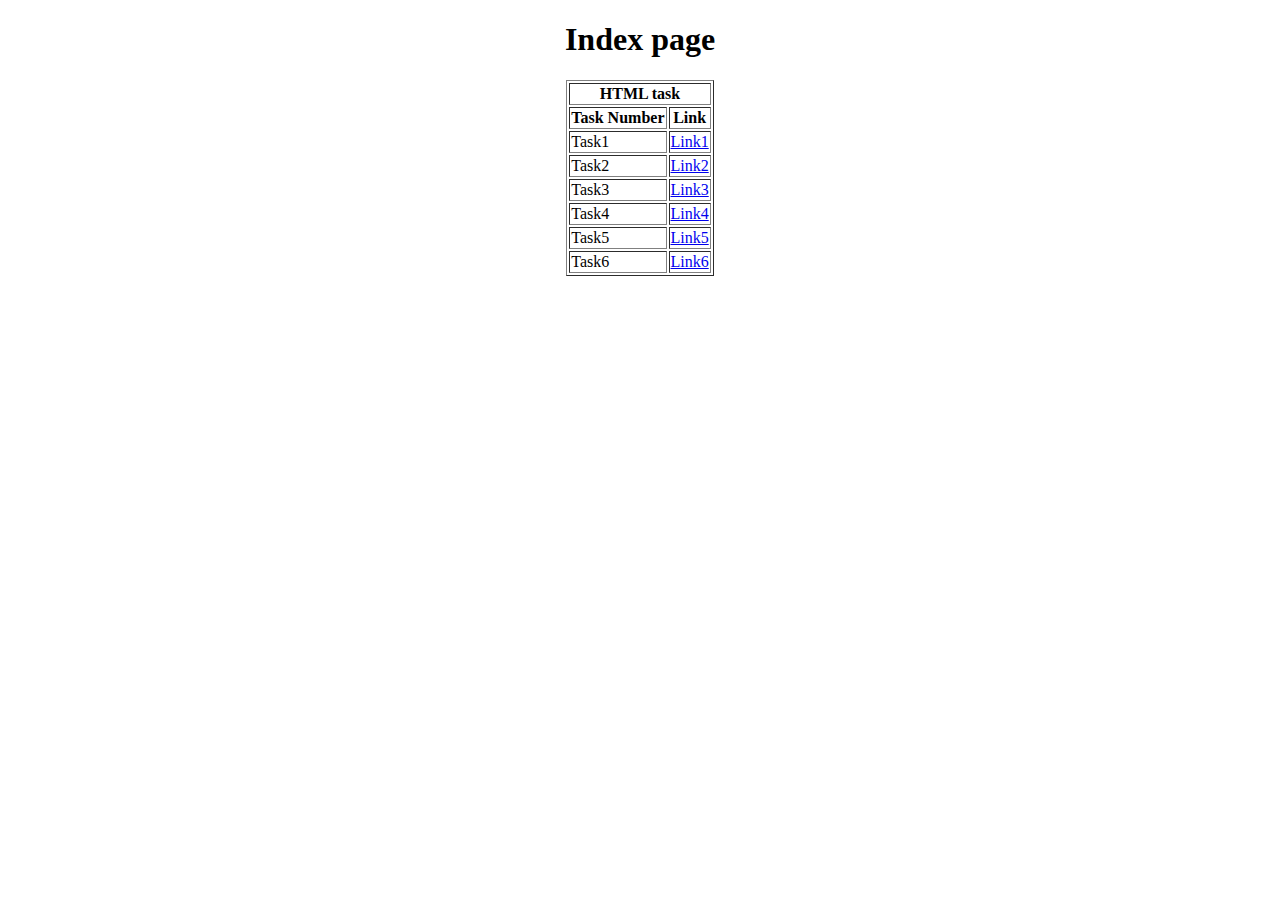
<file: index.html>
<!DOCTYPE html>
<html lang="en">
<head>
    <meta charset="UTF-8">
    <meta name="viewport" content="width=device-width, initial-scale=1.0">
    <title>Document</title>
</head>
<body>
    <center>
        <h1>Index page</h1>
        <table border="1">
            <tr>
                <th colspan="2">HTML task</th>
            </tr>
            <tr>
                <th>Task Number</th>
                <th>Link</th>
            </tr>
            
            <tr>
                <td>Task1</td>
                <td><a href="./Task1.html">Link1</a></td>
            </tr>
            <tr>
                <td>Task2</td>
                <td><a href="./Task2.html">Link2</a></td>
            </tr>
            <tr>
                <td>Task3</td>
                <td><a href="./Task3.html">Link3</a></td>
            </tr>
            <tr>
                <td>Task4</td>
                <td><a href="./Task4.html">Link4</a></td>
            </tr>
            <tr>
                <td>Task5</td>
                <td><a href="./Task5.html">Link5</a></td>
            </tr>
            <tr>
                <td>Task6</td>
                <td><a href="./Task5.html">Link6</a></td>
            </tr>

        </table>
    </center>
</body>
</html>
</file>
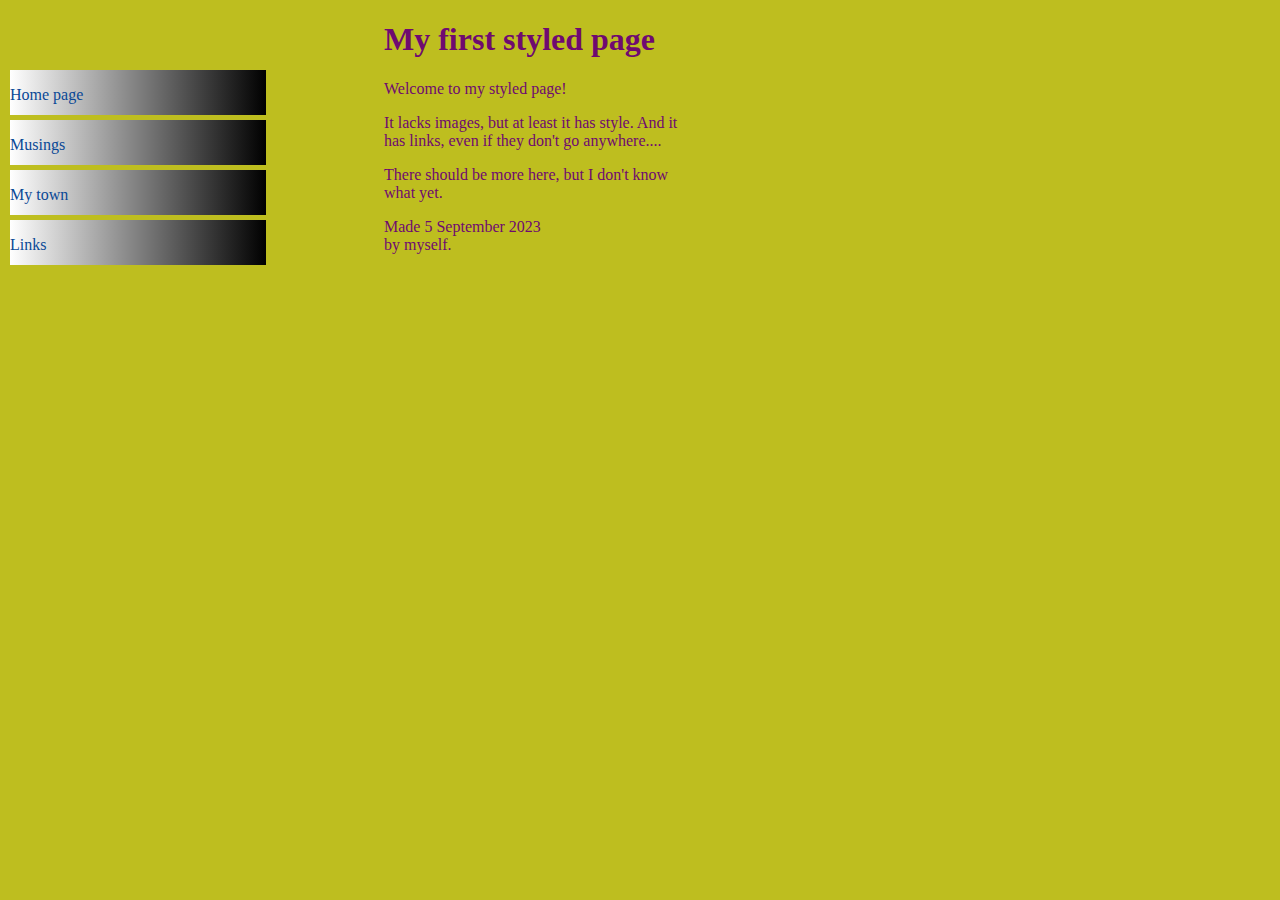
<file: Task10.html>
<!DOCTYPE html>
<html lang="en">
<head>
    <meta charset="UTF-8">
    <meta name="viewport" content="width=device-width, initial-scale=1.0">
    <link href="./stylet10.css" rel="stylesheet" type="text/css" />
</head>
<body align="left" leftmargin="30%" >
    <p>
        <h1>My first styled page</h1>
    </p>
    
    <p>Welcome to my styled page!</p>
    <p>It lacks images, but at least it has style. And it<br /> has links, even if they don't go anywhere....</p>
    <p>There should be more here, but I don't know<br /> what yet.</p>
    <p> Made 5 September 2023<br />by myself.</p>

    <nav class="sidenav">
        <ul>
            <li><a href="#">Home page</a></li>
        </ul>
    </nav>
    <nav class="sidenav1">
        <ul>
            <li><a href="#">Musings</a></li>
        </ul>
    </nav>     

    <nav class="sidenav2">
        <ul>
            <li><a href="#">My town</a></li>
        </ul>
    </nav>    

    <nav class="sidenav3">
        <ul>
            <li><a href="#">Links</a></li>
        </ul>
    </nav>
    <p >
    
</body>
</html>
</file>
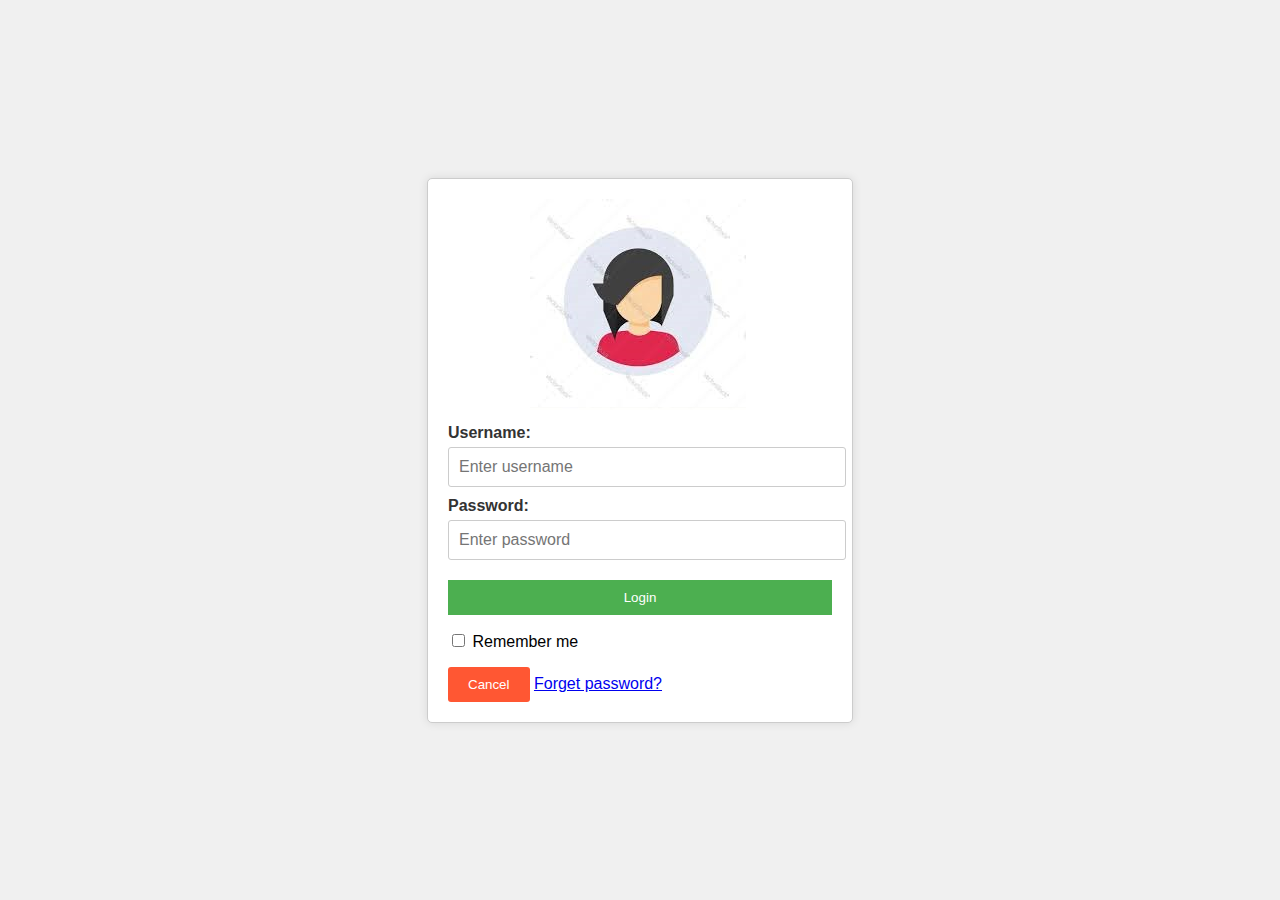
<file: Task11.html>
<!DOCTYPE html>
<html lang="en">
<head>
    <meta charset="UTF-8">
    <meta name="viewport" content="width=device-width, initial-scale=1.0">
    <link href="./stylet11.css" rel="stylesheet" type="text/css" />
    <title>Login Form</title>
</head>
<body>
    <div class="login-form">
        <img src="login.jpg">
        <form>
            <div class="form-group">
                <label for="username" >Username:</label>
                <input type="text" id="username" name="username" placeholder="Enter username" required>
            </div>
            <div class="form-group">
                <label for="password">Password:</label>
                <input type="password" id="password" name="password" placeholder="Enter password" required>
            </div>
            <div class="button-group" align="left">
                <button type="submit" class="login-button">Login</button><br />
                <p><input type="checkbox"/> Remember me<br /></p>
                <button type="button" class="cancel-button">Cancel</button>
                <a href="https://www.ethnus.com">Forget password?</a>
            </div>
        </form>
    </div>
</body>
</html>
</file>
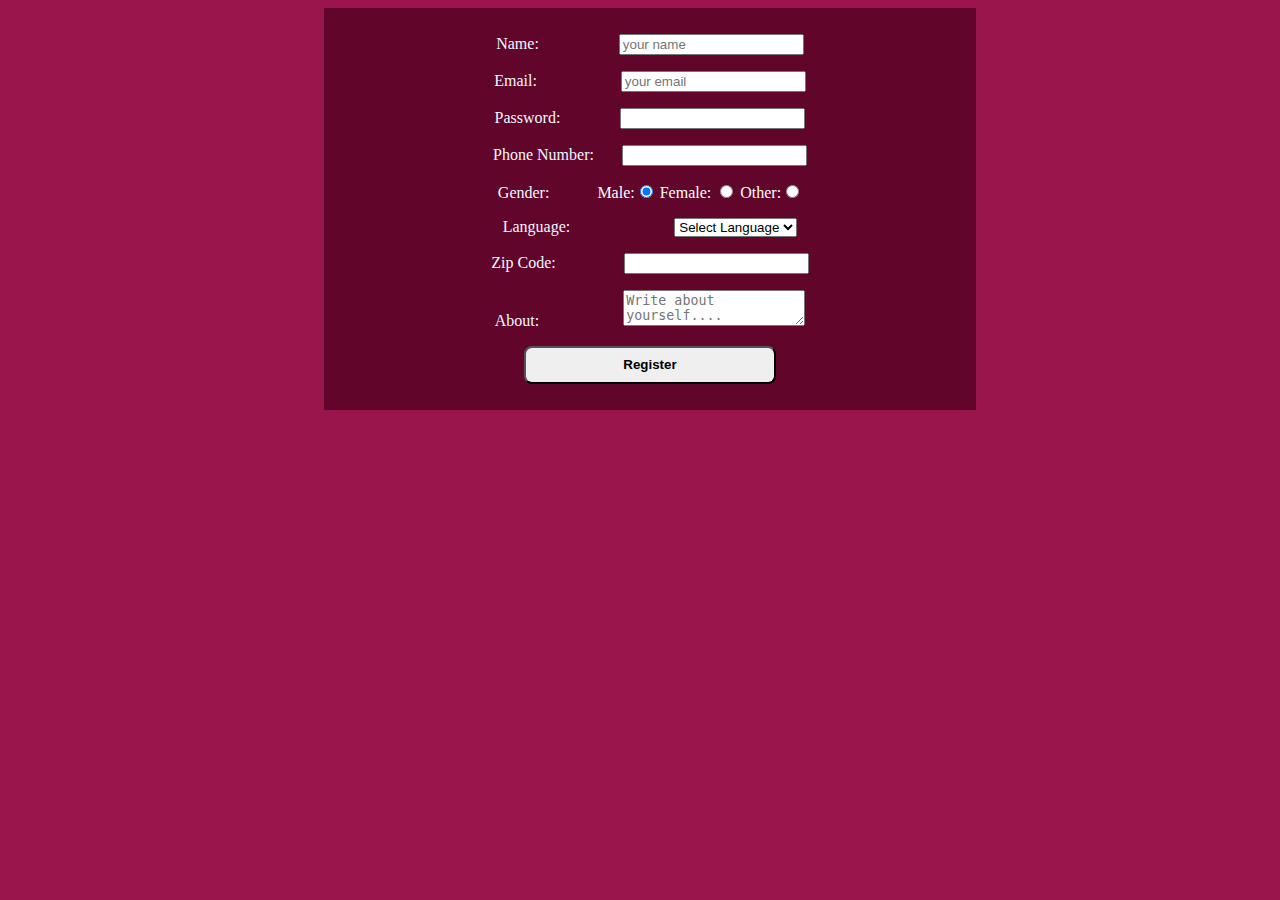
<file: Task12.html>
<!DOCTYPE html>
<html lang="en">
    <head>
        <meta charset="UTF-8">
        <meta name="viewport" content="width=device-width, initial-scale=1.0">
        <link href="./stylet12.css" rel="stylesheet" type="text/css" />
        <title>Document</title>
    </head>
    <body align="center">
        <form >
            <p></p>
            <p>
            <label for="fn">Name:&nbsp&nbsp&nbsp&nbsp&nbsp&nbsp&nbsp&nbsp&nbsp&nbsp&nbsp&nbsp&nbsp&nbsp&nbsp&nbsp&nbsp&nbsp&nbsp</label>
            <input type="text" name="fn" placeholder="your name" required /><br />
            </p>

            <p>
            <label for="fn">Email:&nbsp&nbsp&nbsp&nbsp&nbsp&nbsp&nbsp&nbsp&nbsp&nbsp&nbsp&nbsp&nbsp&nbsp&nbsp&nbsp&nbsp&nbsp&nbsp&nbsp</label>
            <input type="text" name="fn" placeholder="your email" required /><br />
            </p>

            <p>
            <label for="pw">Password:&nbsp&nbsp&nbsp&nbsp&nbsp&nbsp&nbsp&nbsp&nbsp&nbsp&nbsp&nbsp&nbsp&nbsp</label>
            <input type="password"/><br ?>
            </p>

            <p>
            <label for="fn">Phone Number:&nbsp&nbsp&nbsp&nbsp&nbsp&nbsp</label>
            <input type="text" name="fn" required/><br />
            </p>

            <p>
            <label for="fn">Gender:&nbsp&nbsp&nbsp&nbsp&nbsp&nbsp&nbsp&nbsp&nbsp&nbsp&nbsp</label>
            <ab>Male:</ab><input type="radio" name="gender" checked/> 
            <ab>Female:</ab> <input type="radio" name="gender" /> 
            <ab>Other:</ab><input type="radio" name="gender" /> 
            </p>

            <p>
            <label for="age"> Language:&nbsp&nbsp&nbsp&nbsp&nbsp&nbsp&nbsp&nbsp&nbsp&nbsp&nbsp&nbsp&nbsp&nbsp&nbsp&nbsp&nbsp&nbsp&nbsp&nbsp&nbsp&nbsp&nbsp&nbsp&nbsp</label>
            <select>
                <option>Select Language</option>
                <option>Choice1</option>
                <option>Choice2</option>
                <option>Choice3</option>
                <option>Choice4</option>
            </select>
            </p>

            <p>
                <label for="fn">Zip Code:&nbsp&nbsp&nbsp&nbsp&nbsp&nbsp&nbsp&nbsp&nbsp&nbsp&nbsp&nbsp&nbsp&nbsp&nbsp&nbsp</label>
                <input type="text" name="fn" required/><br />
            </p>

            <p>
                <label for="fn">About:&nbsp&nbsp&nbsp&nbsp&nbsp&nbsp&nbsp&nbsp&nbsp&nbsp&nbsp&nbsp&nbsp&nbsp&nbsp&nbsp&nbsp&nbsp&nbsp&nbsp</label>
                <textarea placeholder="Write about yourself...." required></textarea>
            </p>

            <p>
            <button type="submit" class="login-button">Register</button><br />
            </p>
        
        </form>
    </body>
</html>
</file>
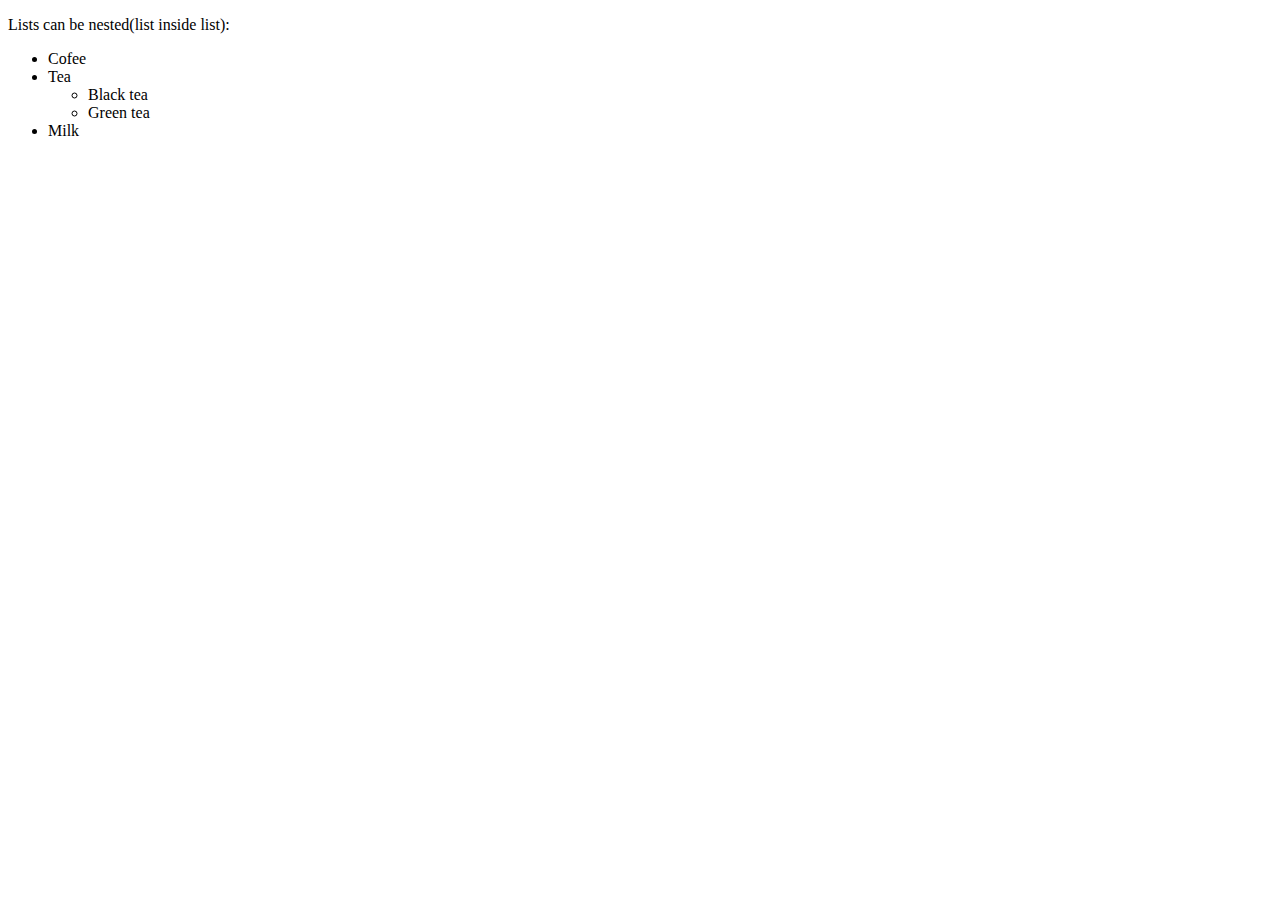
<file: Task2.html>
<!DOCTYPE html>
<html>
    <head>

    </head>
    <body>
        <p>
            Lists can be nested(list inside list):
        </p>
        <ul> 
            <li>Cofee</li>
            <li>Tea
                <ul type="circle">
                    <li>Black tea</li>
                    <li>Green tea</li>
                </ul>
            </li>
            <li>Milk</li>
        </ul>
    </body>
</html>
</file>
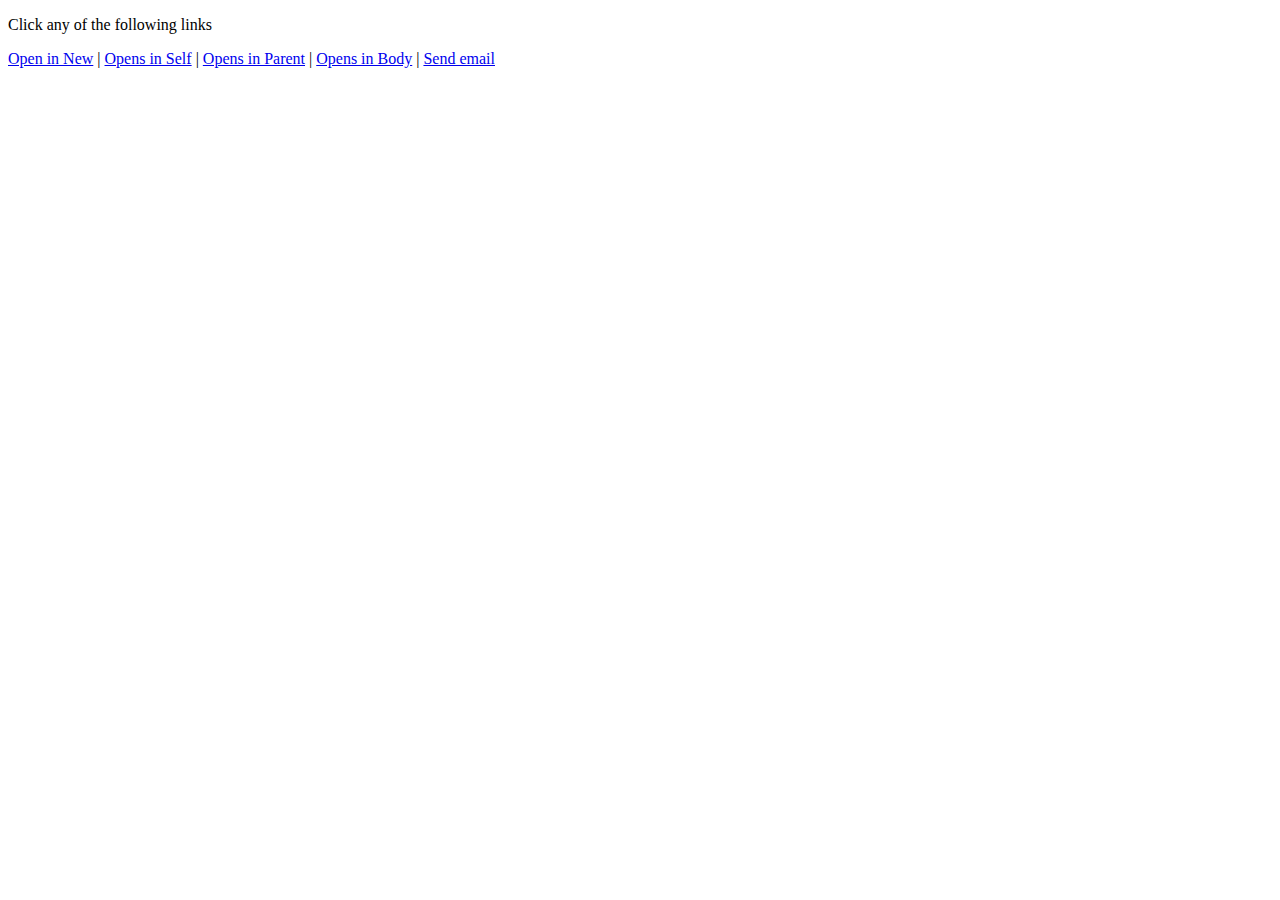
<file: Task3.html>
<!DOCTYPE html>
<html>
    <head>

    </head>
    <body>
        <p>Click any of the following links</p>
        <a href="https://www.ethnus.com">Open in New</a>  |
        <a href="https://www.amazon.in">Opens in Self</a>  |
        <a href="https://www.flipkart.com/">Opens in Parent</a>  |
        <a href="https://www.spacex.com">Opens in Body</a>  |
        <a href="https://www.tesla.com">Send email</a>  
    </body>
</html>
</file>
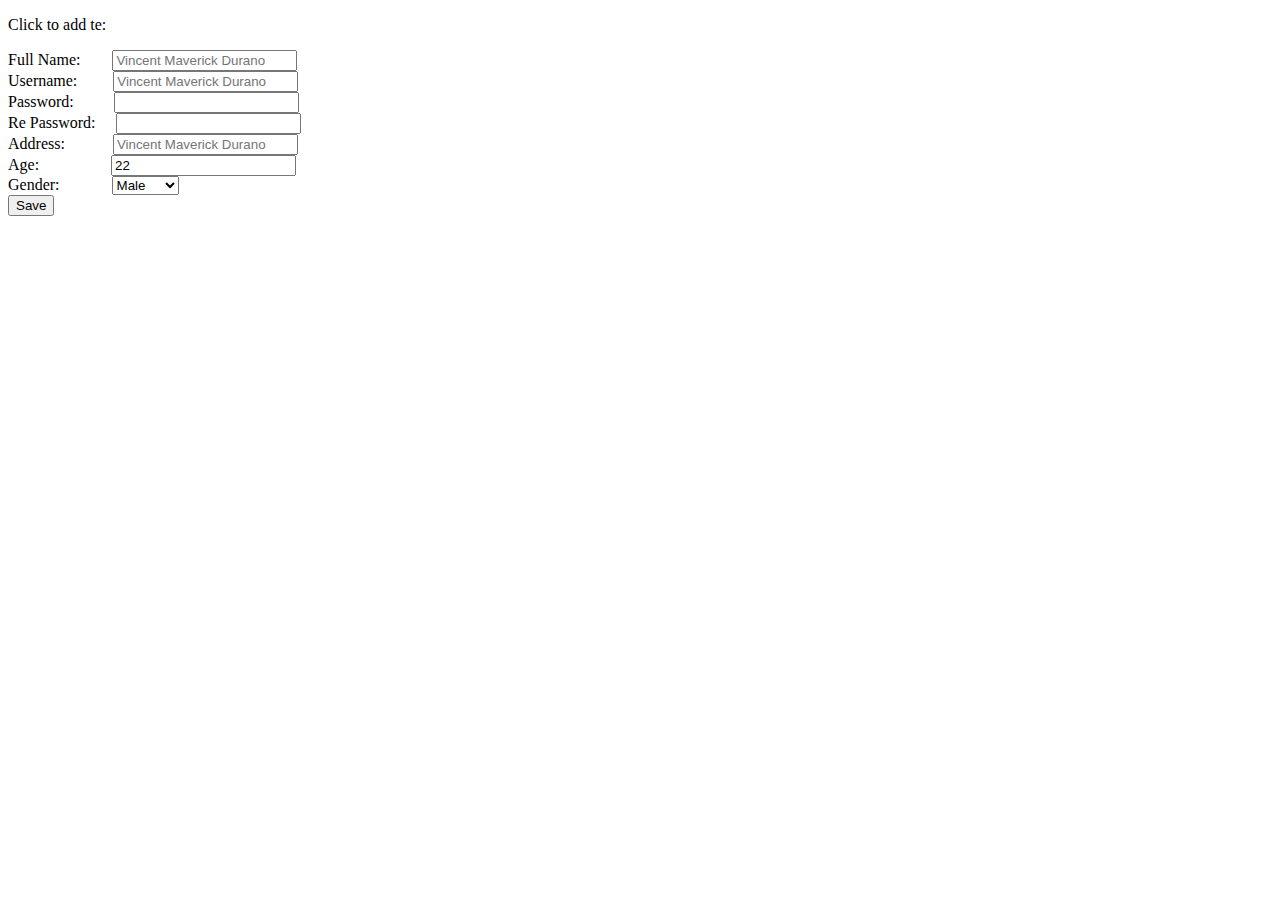
<file: Task4.html>
<!DOCTYPE html>
<html lang="en">
    <head>
        <meta charset="UTF-8">
        <meta name="viewport" content="width=device-width, initial-scale=1.0">
        <title>Document</title>
    </head>
    <body>
        <p>Click to add te:</p>
        <form>
            <label for="fn">Full Name:&nbsp&nbsp&nbsp&nbsp&nbsp&nbsp&nbsp</label>
            <input type="text" name="fn" placeholder="Vincent Maverick Durano" required /><br />
  
            <label for="fn">Username:&nbsp&nbsp&nbsp&nbsp&nbsp&nbsp&nbsp&nbsp</label>
            <input type="text" name="fn" placeholder="Vincent Maverick Durano" required /><br />

            <label for="pw">Password:&nbsp&nbsp&nbsp&nbsp&nbsp&nbsp&nbsp&nbsp&nbsp</label>
            <input type="password"/><br ?>

            <label for="pw">Re Password:&nbsp&nbsp&nbsp&nbsp</label>
            <input type="password"/><br />

            <label for="fn">Address:&nbsp&nbsp&nbsp&nbsp&nbsp&nbsp&nbsp&nbsp&nbsp&nbsp&nbsp</label>
            <input type="text" name="fn" placeholder="Vincent Maverick Durano" required /><br />  
            
            <label for="age"> Age:&nbsp&nbsp&nbsp&nbsp&nbsp&nbsp&nbsp&nbsp&nbsp&nbsp&nbsp&nbsp&nbsp&nbsp&nbsp&nbsp&nbsp</label>
            <input type="number" name="age" value="22"/><br />

            <label> Gender:&nbsp&nbsp&nbsp&nbsp&nbsp&nbsp&nbsp&nbsp&nbsp&nbsp&nbsp&nbsp </label>
            <select>
                <option>Male</option>
                <option>Female</option>
            </select><br />

            <input type="button" value="Save" />
        </form>
    </body>
</html>
</file>
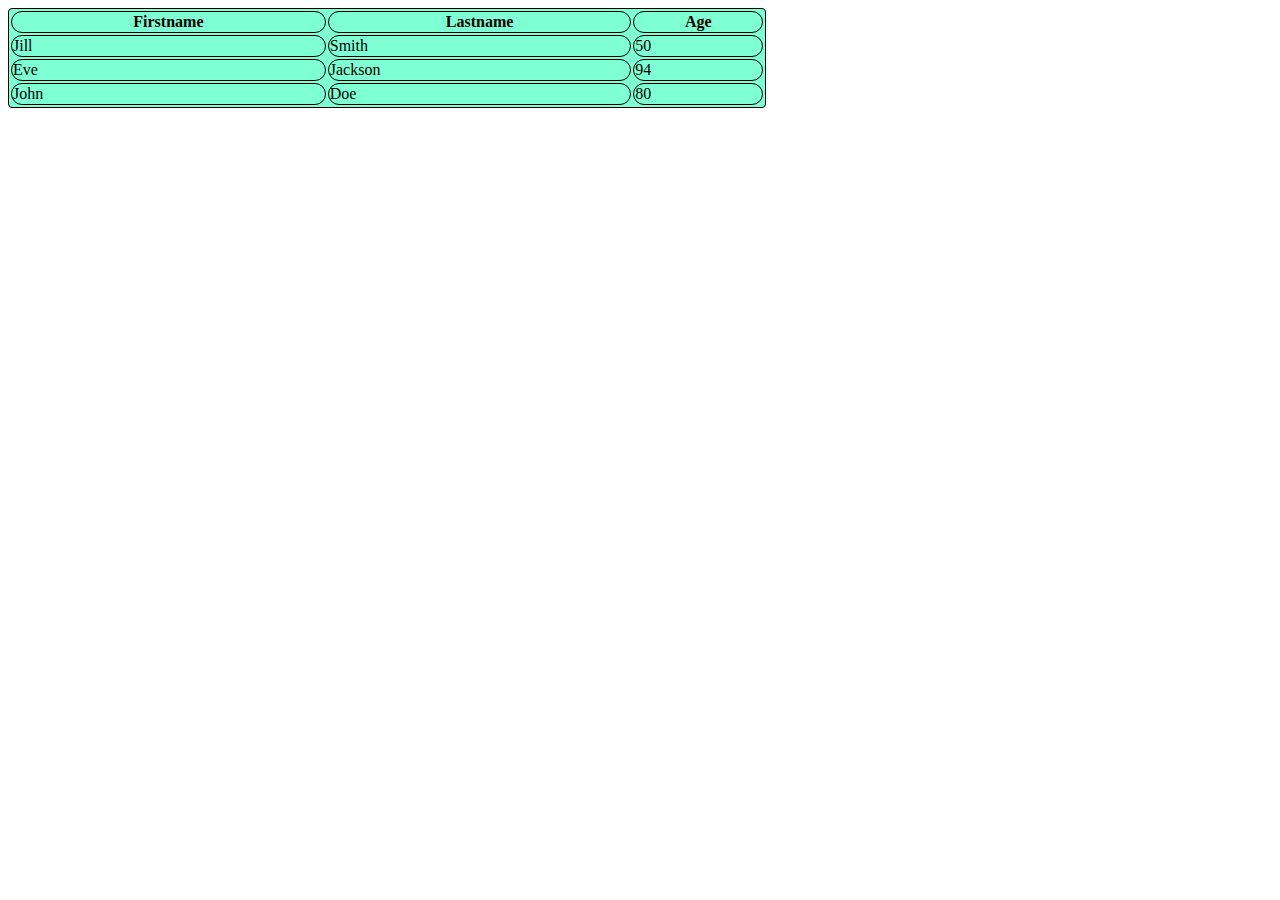
<file: Task6.html>
<!DOCTYPE html>
<html lang="en">
    <head>
        <meta charset="UTF-8">
        <meta name="viewport" content="width=device-width, initial-scale=1.0">
        <title>Document</title>
        <link href="./stylet6.css" rel="stylesheet" type="text/css" />
    </head>
    <body>
        
        <table border="1" bordercolor="black" bgcolor="aquamarine" height="100" width="60%">
            <tr>
                <th>Firstname</td>
                <th>Lastname</td>
                <th>Age</td>
            </tr>   
            <tr>
                <td>Jill</td>
                <td>Smith</td>
                <td>50</td>
            </tr>
            <tr>
                <td>Eve</td>
                <td>Jackson</td>
                <td>94</td>
            </tr>
                
            <tr>
                <td>John</td>
                <td>Doe</td>
                <td>80</td>
            </tr>
    </body>
</html>
</file>
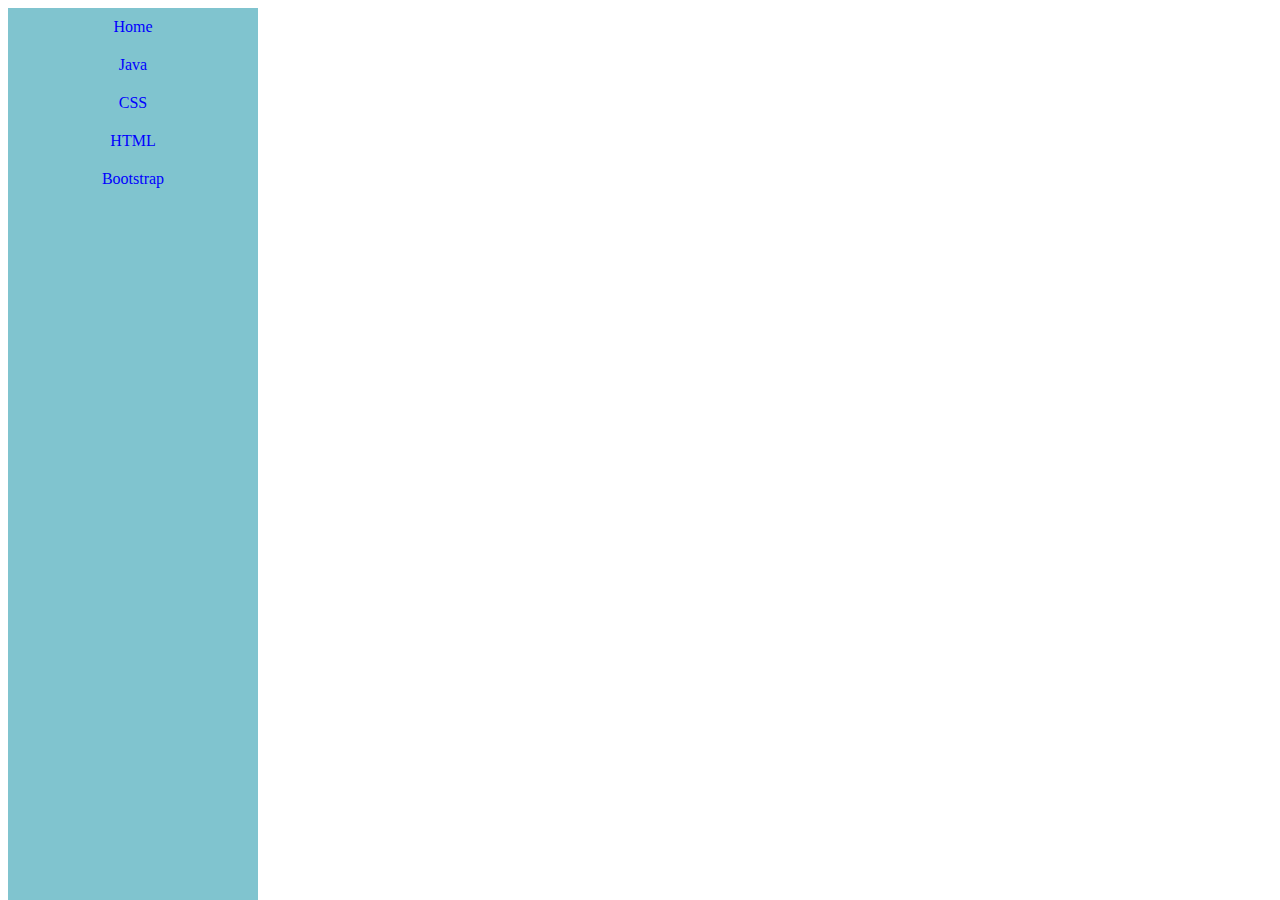
<file: Task7.html>
<!DOCTYPE html>
<html>
<head>
    <link href="./stylet7.css" rel="stylesheet" type="text/css" />
</head>
<body>
  <div class="navbar">
    <ul>
      <li><a href="#">Home</a></li>
      <li><a href="#">Java</a></li>
      <li><a href="#">CSS</a></li>
      <li><a href="#">HTML</a></li>
      <li><a href="#">Bootstrap</a></li>
    </ul>
  </div>
</body>
</html>
</file>
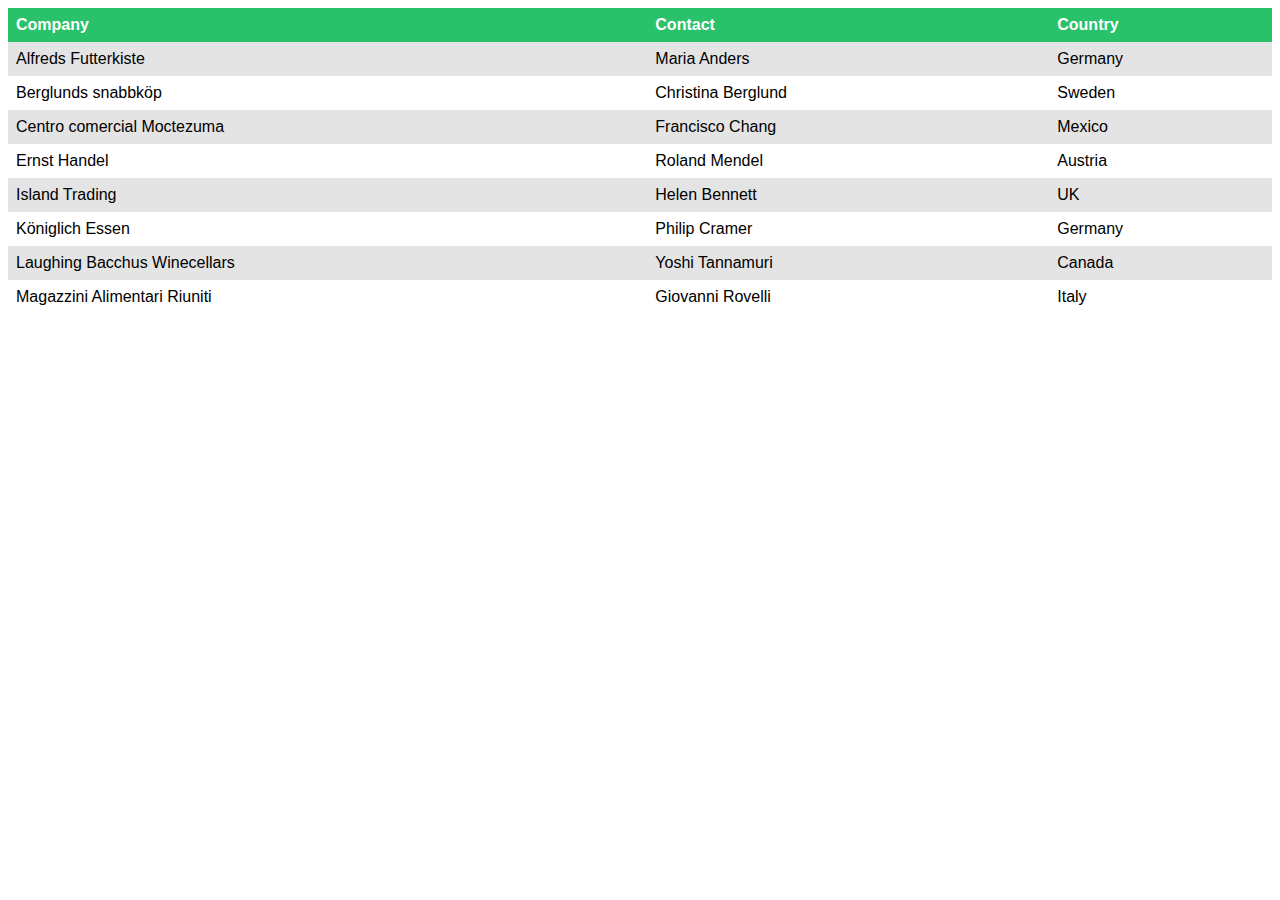
<file: Task8.html>
<!DOCTYPE html>
<html>
<head>
  <title>Company Contacts</title>
  <link href="./stylet8.css" rel="stylesheet" type="text/css" />
</head>
<body>

<table>
  <tr>
    <th>Company</th>
    <th>Contact</th>
    <th>Country</th>
  </tr>
  <tr>
    <td>Alfreds Futterkiste</td>
    <td>Maria Anders</td>
    <td>Germany</td>
  </tr>
  <tr>
    <td>Berglunds snabbköp</td>
    <td>Christina Berglund</td>
    <td>Sweden</td>
  </tr>
  <tr>
    <td>Centro comercial Moctezuma</td>
    <td>Francisco Chang</td>
    <td>Mexico</td>
  </tr>
  <tr>
    <td>Ernst Handel</td>
    <td>Roland Mendel</td>
    <td>Austria</td>
  </tr>
  <tr>
    <td>Island Trading</td>
    <td>Helen Bennett</td>
    <td>UK</td>
  </tr>
  <tr>
    <td>Königlich Essen</td>
    <td>Philip Cramer</td>
    <td>Germany</td>
  </tr>
  <tr>
    <td>Laughing Bacchus Winecellars</td>
    <td>Yoshi Tannamuri</td>
    <td>Canada</td>
  </tr>
  <tr>
    <td>Magazzini Alimentari Riuniti</td>
    <td>Giovanni Rovelli</td>
    <td>Italy</td>
  </tr>
  <!-- Add more table rows as needed -->
</table>

</body>
</html>
</file>
<file: stylet10.css>
body{
    background-color:rgb(190, 190, 31);
    color: rgb(111, 10, 112);
}
.sidenav {
    width: 20%;
    /* background: linear-gradient(to right, rgb(255, 255, 255), rgb(0, 0, 0)); */
    background: linear-gradient(to right , rgb(255, 255, 255), rgb(0, 0, 0)); 
    height: 5%;
    position: fixed;
    top: 70px;
    left: 10px; /* Initially hidden off-screen */
    transition: left 0.3s ease-in-out;
    border-radius:0px;
}
.sidenav1 {
    width: 20%;
    background: linear-gradient(to right , rgb(255, 255, 255), rgb(0, 0, 0)); 
    height: 5%;
    position: fixed;
    top: 120px;
    left: 10px; /* Initially hidden off-screen */
    transition: left 0.3s ease-in-out;
    border-radius:0px;
}

.sidenav2 {
    width: 20%;
    background: linear-gradient(to right , rgb(255, 255, 255), rgb(0, 0, 0)); 
    height: 5%;
    position: fixed;
    top: 170px;
    left: 10px; /* Initially hidden off-screen */
    transition: left 0.3s ease-in-out;
    border-radius:0px;
}

.sidenav3 {
    width: 20%;
    background: linear-gradient(to right , rgb(255, 255, 255), rgb(0, 0, 0)); 
    height: 5%;
    position: fixed;
    top: 220px;
    left: 10px; /* Initially hidden off-screen */
    transition: left 0.3s ease-in-out;
    border-radius:0px;
}
/* Style the list items */
.sidenav ul, .sidenav1 ul, .sidenav2 ul, .sidenav3 ul {
    list-style: none;
    padding: 0;
}

.sidenav li, .sidenav1 li, .sidenav2 li, .sidenav3 li {
    padding: 0px 0;
    text-align: left;
}

/* Style the links */
.sidenav a, .sidenav1 a, .sidenav2 a, .sidenav3 a {
    color: rgb(9, 72, 150);
    text-decoration: none;
    display: block;
    padding: 0px;
    transition: background-color 0.3s;
}

/* Change background color on hover */
.sidenav a:hover, .sidenav1 a:hover, .sidenav2 a:hover, .sidenav3 a:hover {
    color: #9d0ea4;
    padding: 0px;
}

/* Show the side navigation on hover */
.sidenav:hover, .sidenav1:hover, .sidenav2:hover, .sidenav3:hover {
    left: 50px;
}
</file>
<file: stylet11.css>
/* Global styles */
body {
    margin: 0;
    padding: 0;
    font-family: Arial, sans-serif;
    background-color: #f0f0f0;
    display: flex;
    justify-content: center;
    align-items: center;
    height: 100vh;
}

/* Login form styles */
.login-form {
    background-color: #fff;
    border: 1px solid #ccc;
    padding: 20px;
    border-radius: 5px;
    text-align: center;
    box-shadow: 0px 0px 10px rgba(0, 0, 0, 0.1);
    width: 30%;
}

.login-form h2 {
    color: #333;
}

/* Form input styles */
.form-group {
    margin: 10px 0;
    text-align: left;
    width: 98%;
}

label {
    display: block;
    margin-bottom: 5px;
    color: #333;
}

input[type="text"],
input[type="password"] {
    width: 100%;
    padding: 10px;
    border: 1px solid #ccc;
    border-radius: 3px;
    font-size: 16px;
}

/* Button styles */
.button-group {
    margin-top: 20px;
}

.login-button {
    background-color: #4CAF50; /* Green */
    color: #fff;
    width: 100%;
    padding: 10px 110px;
    border: none;
    border-radius: 0px;
    cursor: pointer;
    margin-right: 10px;
}

.cancel-button {
    background-color: #FF5733; /* Red */
    color: #fff;
    padding: 10px 20px;
    border: none;
    border-radius: 3px;
    cursor: pointer;
}

/* Button hover effect */
.login-button:hover {
    background-color: #45a049; /* Darker green on hover */
}

.cancel-button:hover {
    background-color: #e63900; /* Darker red on hover */
}

label {
    display: block;
    margin-bottom: 5px;
    color: #333;
    font-weight: bold; /* Add bold font-weight to labels */
}
</file>
<file: stylet12.css>
body{
    background: rgb(155, 21, 77);
}
form{
    background-color: rgb(97, 5, 43);
    width: 50%;
    margin-left: 25%;
    padding: 10px;
}
label{
    color: aliceblue;
}
ab{
    color: rgb(255, 255, 255);
}

.login-button{
    width: 40%;
    font-weight: bold;
    padding: 1.5%;
    border-radius: 8px;
}
</file>
<file: stylet6.css>
th,td{
    border-radius:40px;
}
table{
    border-radius:4px;
}
</file>
<file: stylet8.css>
/* Apply some basic styles to the table */
table {
    font-family: Arial, sans-serif;
    border-collapse: collapse;
    width: 100%;
    margin-bottom: 20px;
  }
  
  /* Style the table header */
  th {
    background-color: #29c169;
    color:white;
  }
  
  
  /* Style the table header and cells */
  th, td {
    border: 0px solid #dddddd;
    text-align: left;
    padding: 8px;
  }
  
/* Add background colors to alternate rows */
tr:nth-child(odd) {
    background-color:rgb(255, 255, 255)
  }
  
  tr:nth-child(even) {
    background-color:rgba(227, 227, 227, 0.966);
  }
  
  /* Add some hover effect when hovering over table rows */
  tr:hover {
    background-color: #f8f8f8;
  }
</file>
<file: stylet7.css>
/* Reset some default styles for list items */
ul {
    list-style: none;
    padding: 0;
    margin: 0;
  }
  
  /* Style the navigation bar container */
  .navbar {
    background-color: #80c4cf;
    width: 250px; /* Set the width of the navigation bar */
    height: 100%; /* Make it take the full height of its container */
    position: fixed; /* Fixed position so it stays in place when scrolling */
  }
  
  /* Style the list items (menu items) */
  .navbar ul {
    padding: 0;
    margin: 0;
  }
  
  .navbar li {
    padding: 10px 20px;
    text-align: center;
  }
  
  /* Style the links */
  .navbar a {
    text-decoration: none;
    color:blue;
    display: block; /* Make the entire list item clickable */
  }
  
  /* Change the background color of the list item when hovered */
  .navbar li:hover {
    background-color: #e1853f;
  }
</file>
